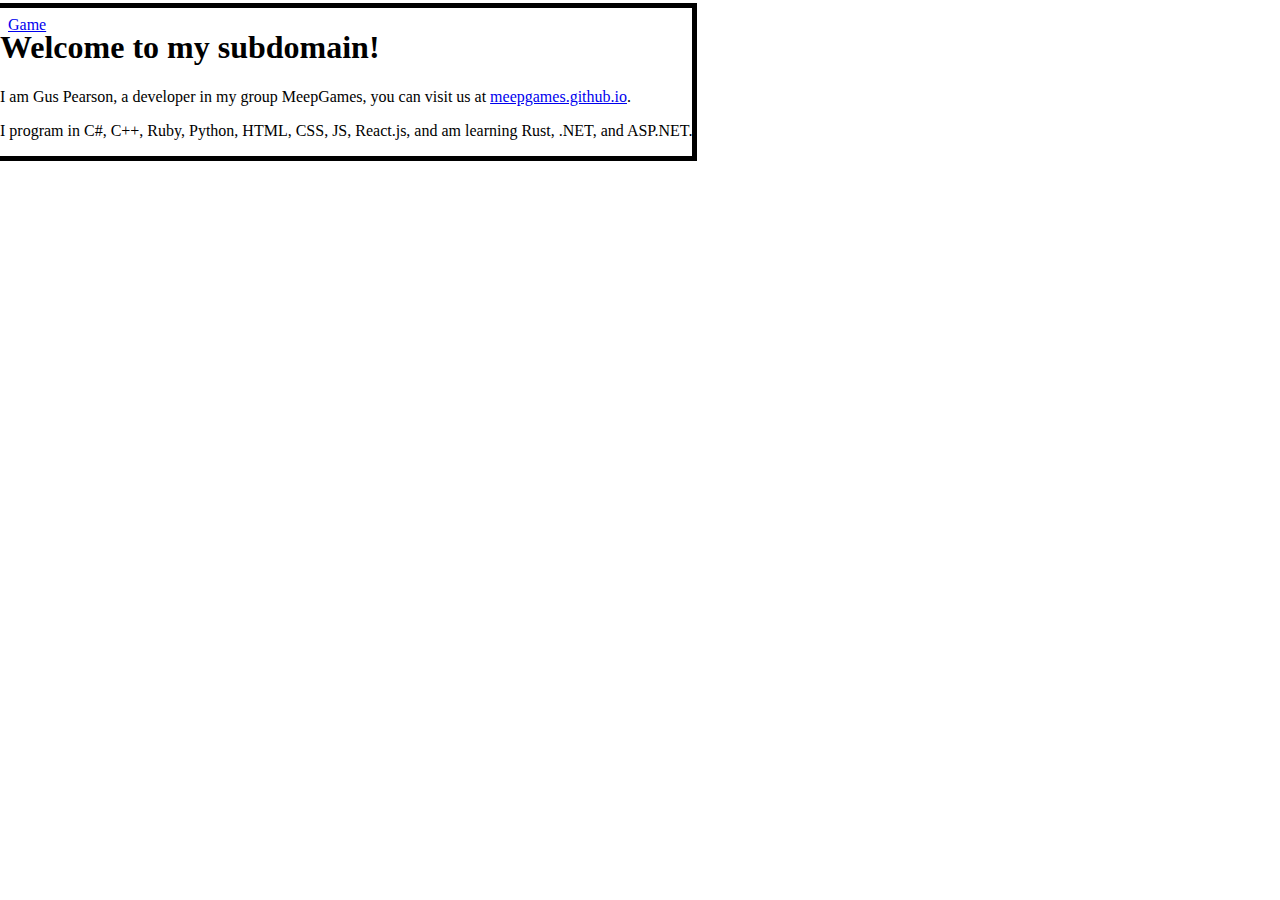
<file: index.html>
<!DOCTYPE html>
<html lang="en">
<head>
  <meta charset="UTF-8">
  <title>Gus Pearson</title>
</head>
<body>
    <div class="home">
        <h1>Welcome to my subdomain!</h1>
        <p>I am Gus Pearson, a developer in my group MeepGames,
            you can visit us at <a href="https://meepgames.github.io"           target="_blank">meepgames.github.io</a>.
        </p>
        <p>I program in C#, C++, Ruby, Python, HTML, CSS, JS, React.js, and am              learning Rust, .NET, and ASP.NET.</p>
    </div>
  <div class="Game">
     <p><a href="https://gusthegreat1367.github.io/game.html" target="_blank">Game</a></p>
  </div>

</body>
<style>
  head {
    font-family: "Times New Roman", "Commit Mono";
    font-size: 12;
    font-color: #000000;
    background-color: azure;
  }
   .Game{
     position: absolute;
     top: 0;
     left: 5;
     outline:
   }
   .home {
       position: absolute;
       top: 5;
       left: 0;
       outline: 5px solid #000000;
    }
</style>
</html>
</file>
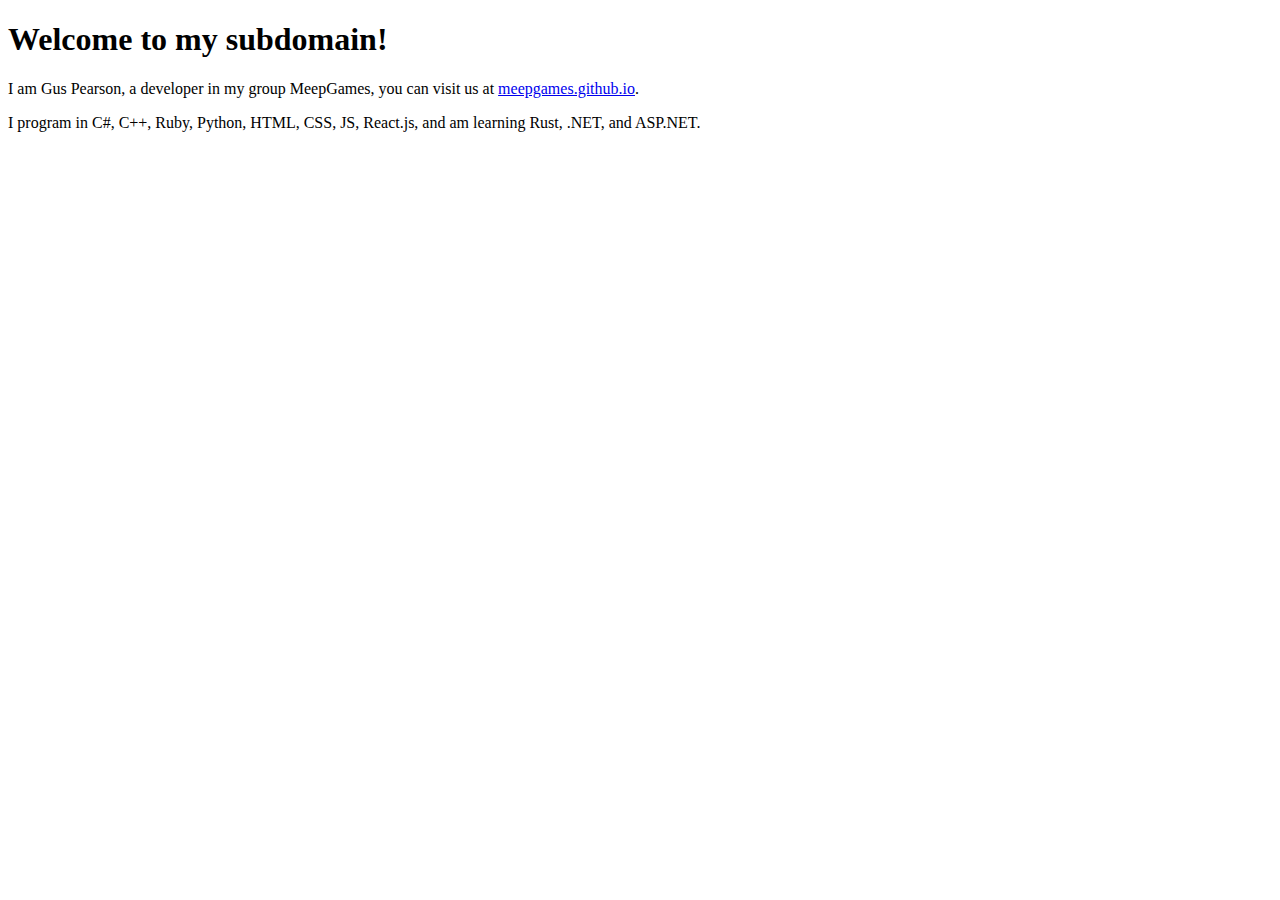
<file: Outdated-index.html>
<!DOCTYPE html>
<html lang="en">
<head>
  <meta charset="UTF-8">
  <title>Gus Pearson</title>
</head>
<body>
  <h1>Welcome to my subdomain!</h1>
  <p>I am Gus Pearson, a developer in my group MeepGames,
     you can visit us at <a href="https://meepgames.github.io" target="_blank">meepgames.github.io</a>.
  </p>
  <p>I program in C#, C++, Ruby, Python, HTML, CSS, JS, React.js, and am learning Rust, .NET, and ASP.NET.</p>

</body>
</html>
</file>
